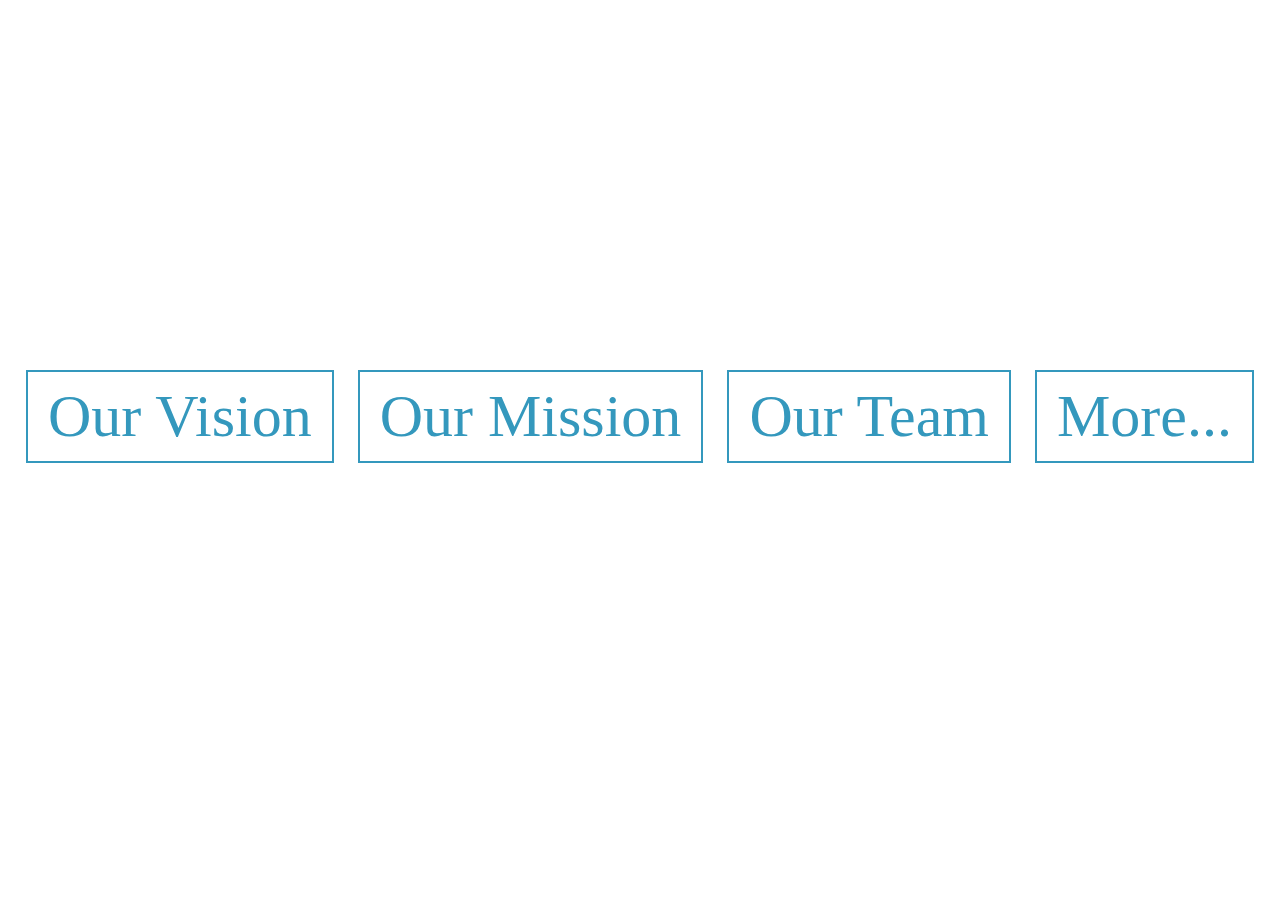
<file: project0/aboutus.html>
<!DOCTYPE html>
<html lang="en" dir="ltr">
    <head>
        <meta charset="utf-8">
        <title></title>
        <link rel="stylesheet" href="style.css">
    </head>
    <body>
        <style>
        div{
            margin: 0;
            padding:0;
        } 
        .container{
            text-align: center;
            margin-top: 360px;
        }
        .btn{
            border: 2px solid #3498bd;
            background: none;
            padding: 10px 20px;
            font-size: 60px;
            font-family: "montserrat";
            cursor: pointer;
            margin: 10px;
            transition: 0.8s;
            position: relative;
            overflow: hidden;
        }
        .btn1,.btn2{
            color: #3498bd;
        }
        .btn3,.btn4{
            color: #fff;
        }
        .btn1:hover,.btn2:hover{
            color: #fff;
        }
        .btn3:hover,.btn4:hover{
            color: #fff;
        }
        .btn3,.btn4{
            color: #3498bd;
        }
        .btn::before{
            content: "";
            position: absolute;
            left: 0;
            width: 100%;
            height: 0%;
            background-repeat: #3498bd;
            z-index: -1;
            transition: 0.8s;

        </style>
        <div class="container">
            <button class="btn btn1">Our Vision</button>
            <button class="btn btn2">Our Mission</button>
            <button class="btn btn3">Our Team</button>
            <button class="btn btn4">More...</button>
        </div>
    </body>
</html>
</file>
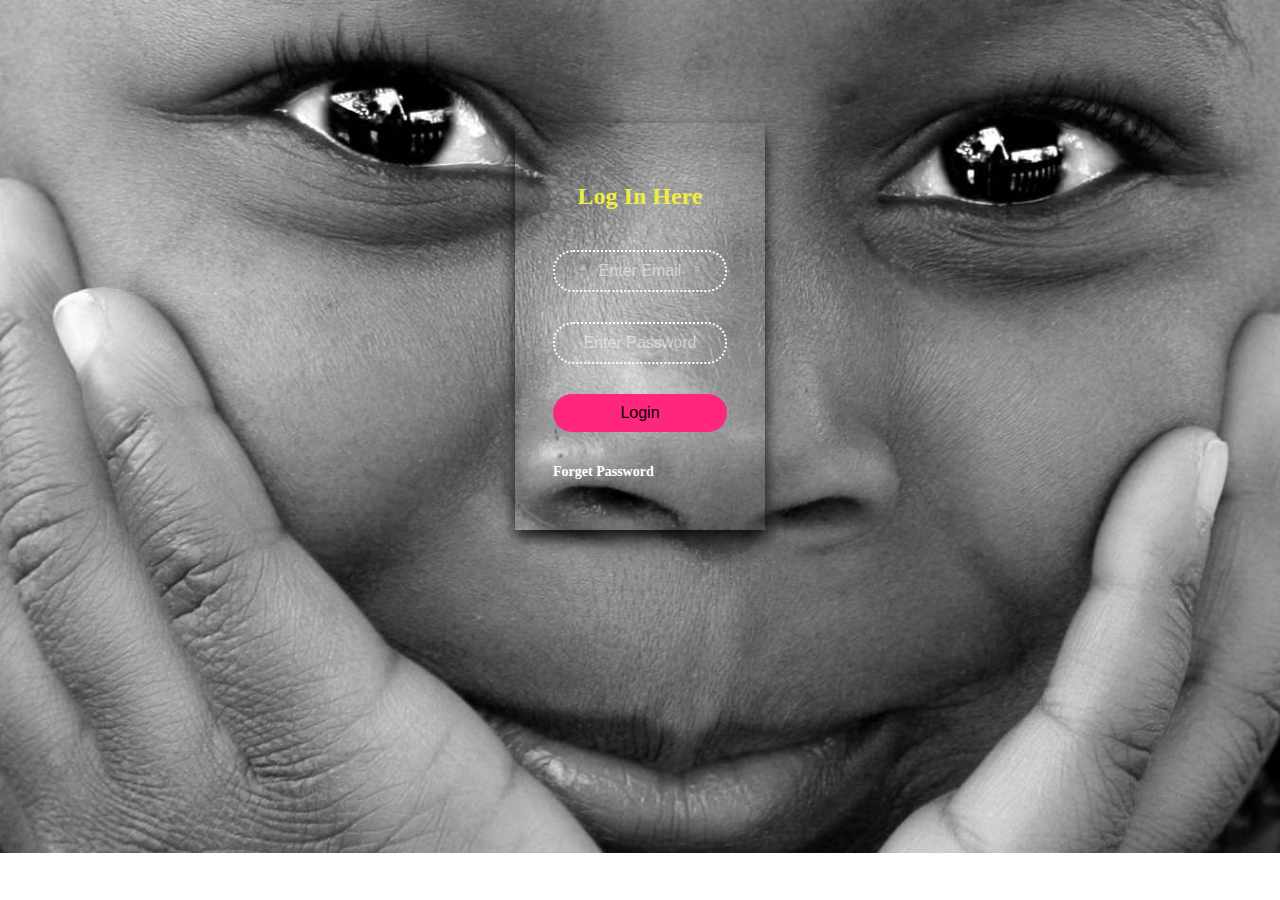
<file: project0/login.html>
<!DOCTYPE html>
<html lang="en" dir="ltr">
    <head>
        <meta charset="utf-8">
        <title>Login</title>
        <link rel="stylesheet" href="style.css">
    <style>
    	body{
    		background: url('photo2.jpg');
    		background-size: cover;
    		background-repeat: no-repeat;
    		margin: 0;
    		padding: 0;
    		font-family: 0;
}
.login{
	margin:auto;
	width: 250px;
	box-shadow: 0px 8px 16px 0px rgba(0,0,0,0.9);
	padding: 50px 38px;
	margin-top: 123px;
	background: linear-gradient(top,#3c3c3c 0%, #222222 100%)
	background: -webkit-linear-gradient(top,#3c3c3c 0%, #222222 100%);
}
h2{
	margin:0 0 30px 0;
	padding: 10px;
	color: #efed40;
	text-align: center; 
}
input{
	width: 100%;
	margin-bottom: 30px;
}
 input[type=text],input[type=password]{
	border: none;
	outline: none;
	border:2px #fff dotted;
	background: transparent;
	border-radius: 20px;
	box-sizing: border-box;
	color: #fff;
	font-size: 16px;
	padding: 10px;
	text-align: center; 
}
::placeholder{
	color: rgba(255, 255, 255, 0.5);
	text-align: center;
}
input[type=submit]{
	border:none;
	outline: none;
	padding: 10px;
	font-size: 16px;
	font-family: Arial;
	background: #ff267e;
	cursor: pointer;
	border-radius: 20px;	
}
input[type=submit]:hover{
	background: #efed40;
	color: #262626;
}
a{
	color: #fff;
	font-size: 14px;
	font-weight: bold;
	text-decoration: none;
}
a:hover{
	text-decoration: underline;
}
    </style>
    </head>
    <body>
        <div class="login">
        	<h2> Log In Here</h2>
        		<form>
        			<input type="text" name="email" placeholder="Enter Email">
        			<input type="password" name="password" placeholder="Enter Password">
        			<input type="submit" name="login" value="Login">
        			<a href="#"> Forget Password</a>
        		</form>
    </body>
</html>
</file>
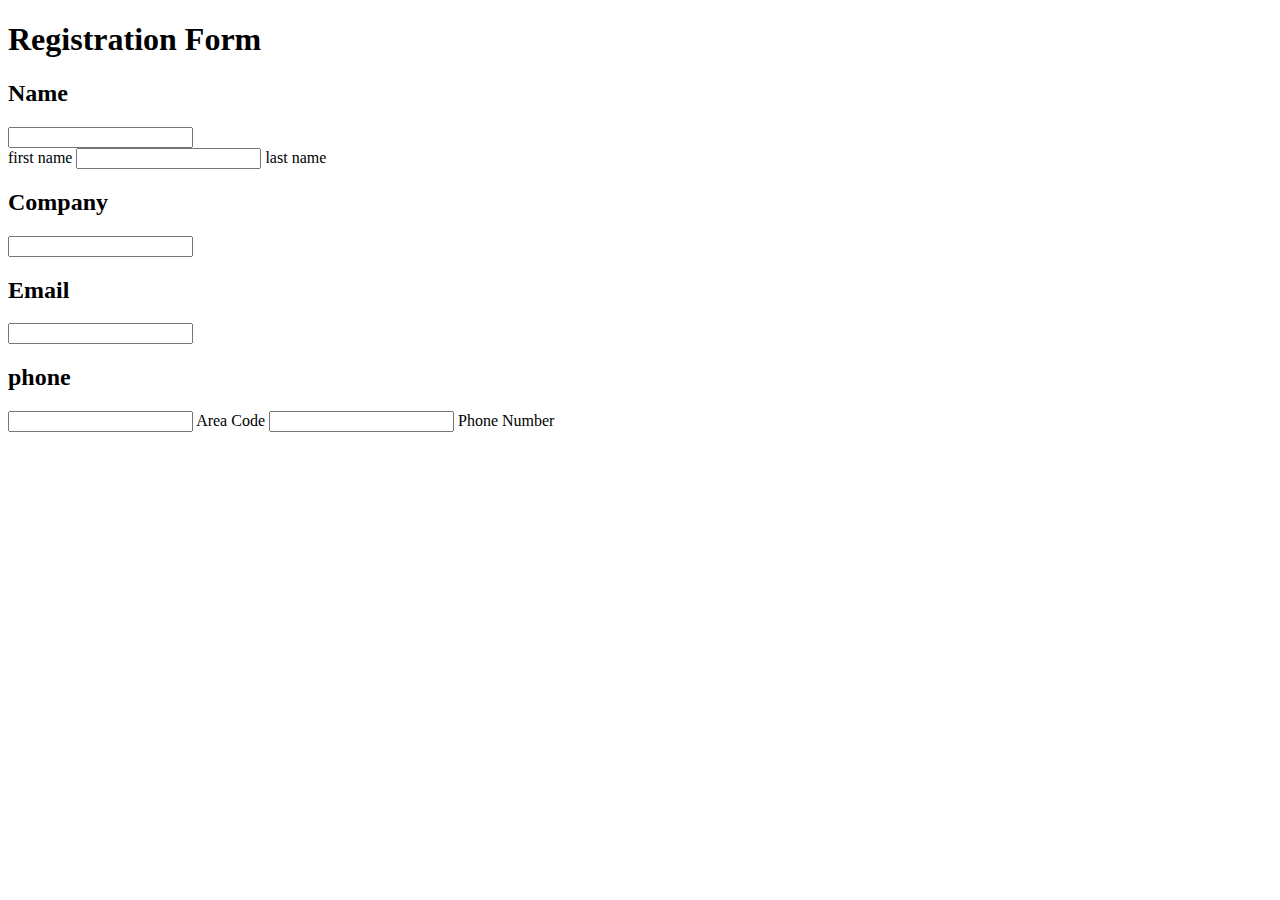
<file: project0/register.html>
<!doctype html>
<html>
  <head>
  <title></title>
</head>
<body>
	<div class="regform"><h1> Registration Form</h1></div>
	<div class="mane">
		<form>
		<div id="name">
		<h2 class="name">Name</h2>
		<input class="firstname" type="text" name="first_name"><br>
		<label class="firstlabel">first name</label>
		<input class="lastname" type="text" name="last_nme">
		<label class="lastlabel">last name</label>
	</div> 


	<h2 class="name">Company</h2>
	<input class="Company" type="text" name="company">

	<h2 class="name">Email</h2>
	<input type="email" type="text" name="email">

	<h2 class="name">phone</h2>
	<input class="code" type="text" name="area_code">
	<label class="area_code">Area Code</label>
	<input class="number" type="text" name="phone">
	<label class="phone-number">Phone Number</label>

	<h2></h2>


</body>
</html>
</file>
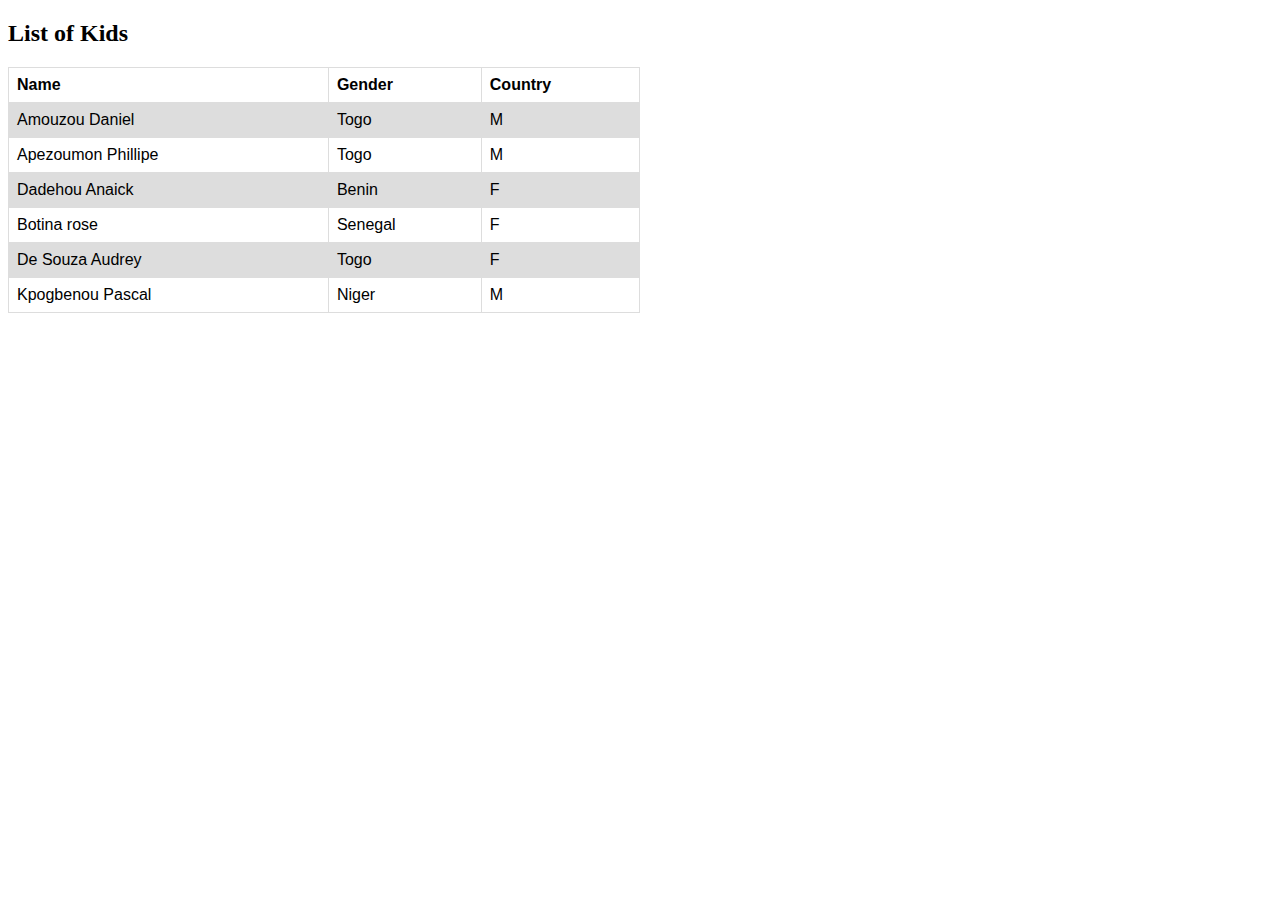
<file: project0/sponsorships.html>
<!DOCTYPE html>
<html>
<head>
<style>
table {
  font-family: arial, sans-serif;
  border-collapse: collapse;
  width: 50%;
}

td, th {
  border: 1px solid #dddddd;
  text-align: left;
  padding: 8px;
}

tr:nth-child(even) {
  background-color: #dddddd;
}
</style>
</head>
<body>

<h2>List of Kids</h2>

<table>
  <tr>
    <th>Name</th>
    <th>Gender</th>
    <th>Country</th>
  </tr>
  <tr>
    <td>Amouzou Daniel</td>
    <td>Togo</td>
    <td>M</td>
  </tr>
  <tr>
    <td>Apezoumon Phillipe</td>
    <td>Togo</td>
    <td>M</td>
  </tr>
  <tr>
    <td>Dadehou Anaick</td>
    <td>Benin</td>
    <td>F</td>
  </tr>
  <tr>
    <td>Botina rose</td>
    <td>Senegal</td>
    <td>F</td>
  </tr>
  <tr>
    <td>De Souza Audrey</td>
    <td>Togo</td>
    <td>F</td>
  </tr>
  <tr>
    <td>Kpogbenou Pascal</td>
    <td>Niger</td>
    <td>M</td>
  </tr>
</table>

</body>
</html>
</file>
<file: project0/style.css>
*{
	padding: 0;
	margin: 0;
	text-decoration: none;
	list-style: none;
	box-sizing: border-box;
}
body{
	font-family: montserrat;
}
nav{
	background: #0082e6;
	height:80px;
	width: 100%;

}
label.logo{
	color: white;
	font-size: 25px;
	line-height: 80px;
	padding: 0 100px;
	font-weight: bold;
}
nav ul{
	float: right;
	margin-right: 20px;
}
nav ul li{
	display: inline-block;
	line-height: 80px;
	margin: 0 20px;
}
nav ul li a{
	color: white;
	font-size: 20px;
	padding: 7px 13px;
	border-radius: 3px;
	text-transform:uppercase;
}
nav{
	color: white;
	font-size:16px;
	padding: 7px 13px;
	border-radius: 3px;
	text-transform:uppercase;
}
a.active,a:hover{
	background: #1b9bff;
	transition: .5s;
}
.checkbtn{
	font-size: 30px;
	color: white;
	float: right;
	line-height: 80px;
	margin-right: 40px;
	cursor: pointer;
	display: none;
}
#check{
	display: none;
}
@media(max-width:952px){
	label.logo{
		font-size: 30px;
		padding-left: 50px;
	}
}
@media (max-width: 858px){
	.checkbtn{
		display: block;
	}
	ul{
		position: fixed;
		width: 100%;
		height: 100vh;
		background: #2c3e50;
		top: 80px;
		left: 0;
		text-align: center;
	}
	nav ul li{
		display: block;
	}
	nav ul li a{
		font-size: 20px;		
	}
	a:hover, a.active{
		background: none;
		color: #0082e6
	}
}
</file>
